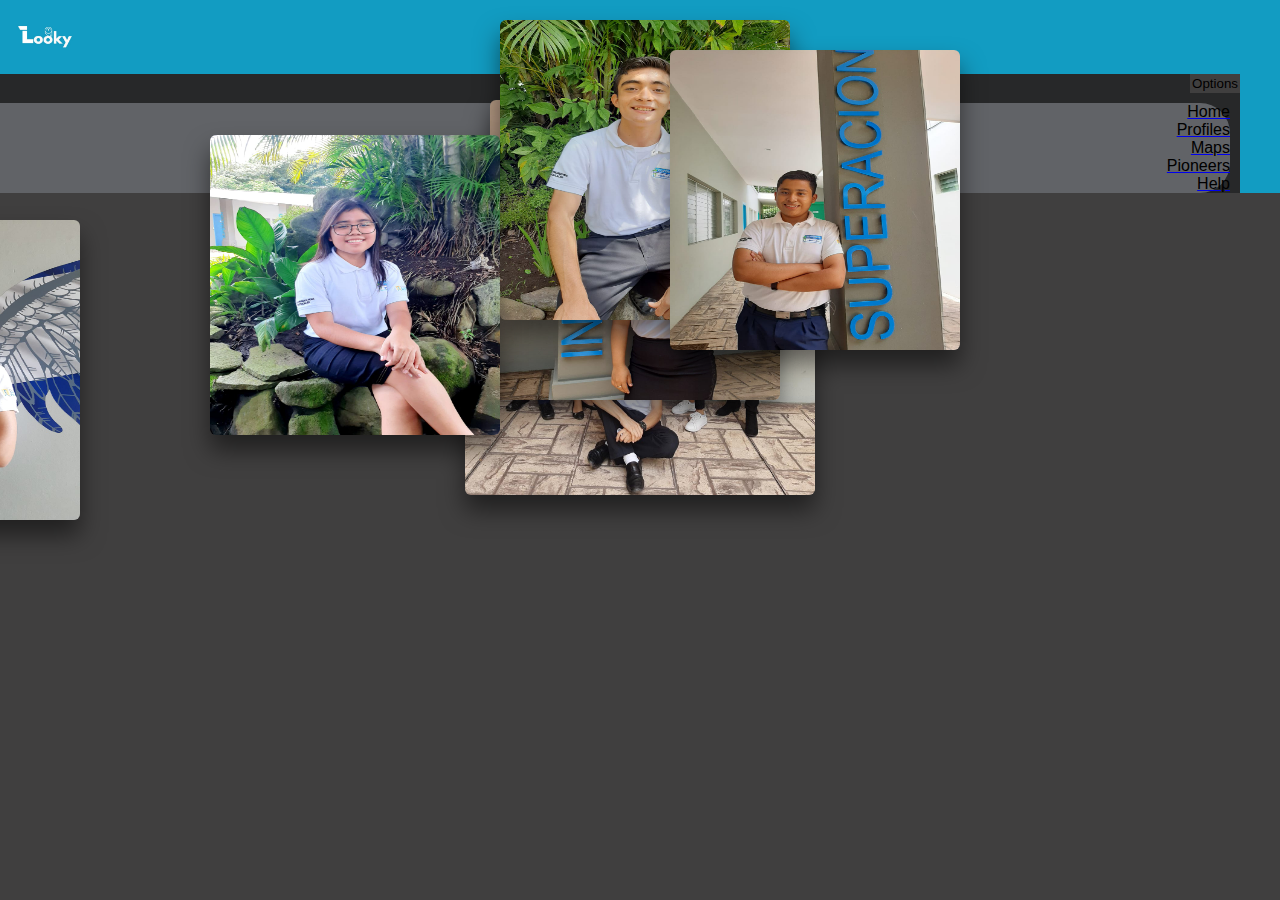
<file: paginas/creadores.html>
<!DOCTYPE html>
<html>
<head>
	<meta charset="utf-8">
	<meta name="viewport" content="width=device-width, initial-scale=1">
	<title>Creators</title>
	<link rel="stylesheet" type="text/css" href="../css/estilos.css">

	<!-- Bootstrap CSS -->
    <link href="https://cdn.jsdelivr.net/npm/bootstrap@5.1.1/dist/css/bootstrap.min.css" rel="stylesheet" integrity="sha384-F3w7mX95PdgyTmZZMECAngseQB83DfGTowi0iMjiWaeVhAn4FJkqJByhZMI3AhiU" crossorigin="anonymous">

    <!-- Option 1: Bootstrap Bundle with Popper -->
    <script src="https://cdn.jsdelivr.net/npm/bootstrap@5.1.1/dist/js/bootstrap.bundle.min.js" integrity="sha384-/bQdsTh/da6pkI1MST/rWKFNjaCP5gBSY4sEBT38Q/9RBh9AH40zEOg7Hlq2THRZ" crossorigin="anonymous"></script>

   		<nav class="navbar navbar-light" style="background-color: #129CC2; position: fixed; width: 100%;">
	    	<a class="navbar-brand" href="../index.html">
	      		<img src="../img/Logo.jpg" width="70px" height="70px">
	    	</a>
	    	<div class="dropdown" align="right">
  				<button class="btn btn-dark dropdown-toggle" type="button" id="dropdownMenuButton2" data-bs-toggle="dropdown" aria-expanded="false" style="background-color: #403F3F; border-style: solid; border-color: #403F3F;">
    				Options
  				</button>
  				<ul class="dropdown-menu" aria-labelledby="dropdownMenuButton1" style="background-color: #616367; border-radius: 30px;">
    				<li><a class="dropdown-item" href="principal.html"><font color="black">Home</font></a></li>
    				<li><a class="dropdown-item" href="perfiles.html"><font color="black">Profiles</font></a></li>
    				<li><a class="dropdown-item" href="maps.html"><font color="black">Maps</font></a></li>
    				<li><a class="dropdown-item" href="pioneros.html"><font color="black">Pioneers</font></a></li>
    				<li><a class="dropdown-item" href="ayuda.html"><font color="black">Help</font></a></li>
  				</ul>
			</div>
		</nav>
</head>

<style type="text/css">
	p.small{line-height: -100%;}
</style>

<body class="grande" >
	<div class="creators" style="display: block; ">
		<div class="grupo">
		<figure>
			<img src="../img/grupal.jpeg">
			<div class="texto">
				<h3>Group 6</h3>
				<p>Directorio de Centros Escolares
						<br>
						<br>		
						LOOkY
				</p>
			</div>
		</figure> 
	</div>

	<div class="diana">
		<figure>
			<img src="../img/diana.jpeg">
			<div class="text-di">
				<h3>Diana Velazques</h3>
				<p>-Lider <br>
				-Creadora del manual de usuario <br>
				-Programadora.
				</p>
			</div>
		</figure>
	</div>
	

	<div class="fabri">
		<figure>
			<img src="../img/fabri.jpeg">
			<div class="text-fa">
				<h3>Fabricio Romero</h3>
				<p>-Co-Lider <br>
				-Diseñador<br>
				-Programador.
				</p>
			</div>
		</figure>
	</div>
	
	<div class="dani">
		<figure>
			<img src="../img/dani.jpeg">
			<div class="text-da">
				<h3>Daniela Morales</h3>
				<p>-Recolectora y gestora de 
				datos <br>
				-Creadora y Diseñadora de
				manual tecnico<br>
				</p>
			</div>
		</figure>
	</div>
	
	<div class="gracia">
		<figure>
			<img src="../img/gracia.jpeg">
			<div class="text-gra">
				<h3>Gracia Martínez</h3>
				<p>-Diseñadora <br>
				-Co-creadora de
				manual tecnico y diseñadora
				del mismo<br>
				</p>
			</div>
		</figure>
	</div>
	
	<div class="magui">
		<figure>
			<img src="../img/mio.jpeg">
			<div class="text-meg">
				<h3>Magaly Aguilar</h3>
				<p>-Operadora y recolectora
					de datos<br>
				-Diseñadora del manual de usuario<br>
				-Diseñadora y programadora de <br>
				página web.
				</p>
			</div>
		</figure>
	</div>

		<div class="perez">
		<figure>
			<img src="../img/perez.jpeg">
			<div class="text-per">
				<h3>Fernando Pérez</h3>
				<p>-Anailista <br>
					-Programador <br>
					-Operador de datos.
				</p>
			</div>
		</figure>
	</div>

	
</body>
</html>
</file>
<file: css/estilos.css>
::-webkit-scrollbar {display: none;}


.grande {
	background-color: #403F3F;
}

/*Codigo para el banner y logo*/
.navbar-brand{
	position: relative;
	top: 0px;
	left: 10px;
}

/*Boton options de menu hamburguesa*/
.dropdown {
	position: relative;
	top: 0px;  
	left: -40px;
	background-color: #272829;
}

/*Opciones del menu hamburguesa*/
.dropdown-menu {
	position: relative;
	top: 0px;
	left: -10px;
	margin-top: 10px;
}

/*Para darle la ubicació a la primera captura de Looky*/
.img {
	position: relative;
	top: 70px;
	left: 130px;
	width: 0px;
    height: 0px;
    border-radius: 20%;
    margin: 0%;
    border:2px solid #fff;
    display: block;
}

/*Caja de texto de explicacion de Looky*/
.caja-pri {
	position: relative;
	top: -700px;
	left: 600px; 
	width: 700px;
    height: 500px;
   	font-family: sans-serif; 
	font-size: 18px; 
	font-weight: 300; 
	border: 2px solid #403F3F;

}

/*Boton creadores*/
.boton {
	position: relative;
	top: 300px;
	left: 1580px;
}

/*Caja de texto explicando el boton creadores*/
.caja-creador {
	position: relative;
	top: -925px;
	right: 790px; 
	width: 200px;
    height: 200px;
   	font-family: sans-serif; 
	font-size: 18px; 
	font-weight: 300; 
	border: 2px solid #F3F3D5;
}

/*Boton "acerca de la app"*/
.boton2 {
	position: relative;
	top: 600px;
	left: 1560px;
}

/*Caja de texto explicando el boton2*/
.caja-creador1 {
	position: relative;
	top: -900px;
	right: 990px; 
	width: 200px;
    height: 200px;
   	font-family: arial; 
	font-size: 18px; 
	font-weight: 300; 
	border: 2px solid #5878ca;
}

/*Para darle ubicaciona la primer imagen de Pioneros*/
.perfil {
	position: relative;
	margin-top: 50px;
	padding-left: 150px;
	width: 100%;
}

/*Caja de texto de la información de Perfiles*/
.info-p {
	position: relative;
	margin-top: -670px;
	left: 730px; 
	width: 90px;
    height: 600px;
   	font-family: sans-serif; 
	font-size: 20px; 
	font-weight: 300;
	border: 2px solid #403F3F;
}


	/*Diseño de la parte de Creadores*/
*{margin: 0; padding: 0; box-sizing: border-box;
font-family: sans-serif;}

/*Medidas de la imagen central de Creadores*/
.grupo {
	width: 100%;
	display: flex;
	justify-content: center;
	align-items: center;
	height: 20vh;
}

/*Estilo a la etiqueta figure*/
.grupo figure {
	position: relative;
	top: 230px;
	height: 350px;
	width: 350px;
	overflow: hidden;
	border-radius: 6px;
	box-shadow: 0px 15px 25px rgba(0,0,0,0.50);
	cursor: pointer;
}

/*Efecto de imagen central*/
.grupo figure img{
	width: 100%;
	height: 100%;
	transition: all 500ms ease-out;
}

/*Posicion del texto*/
.grupo figure .texto {
	position: absolute;
	top: 0;
	width: 100%;
	height: 100%;
	background: rgba(0,103,123,0.7);
	transition: all 500ms ease-out;
	opacity: 0;
	visibility: hidden;
	text-align: center;

}

/*Efecto hover en el texto*/
.grupo figure:hover > .texto {
	opacity: 1;
	visibility: visible;
}

/*Efecto hover en el Tema*/
.grupo figure:hover > .texto h3 {
	margin-top: 70px;
	margin-bottom: 15px;
}

.grupo figure:hover > img {
	transform: scale(1.3);
}

/*Diseño del Tema*/
.grupo figure .texto h3 {
	color: #fff;
	font-weight: 400px;
	margin-bottom: 120px;
	transition: all 500ms ease-out;
	
}

/*Diseño del texto*/
.grupo figure .texto p {
	color: #fff;
	font-size: 15px;
	line-height: 1.5;
	width: 100%;
	max-width: 220px;
	margin: auto;
}

/*Medidas de la imagen central de Creadores*/
.diana {
	width: 100%;
	display: flex;
	justify-content: center;
	align-items: center;
	height: 10vh;
}

/*Estilo a la etiqueta figure*/
.diana figure {
	position: absolute;
	
	top: 100px;
	right: 500px;
	height: 300px;
	width: 290px;
	overflow: hidden;
	border-radius: 6px;
	box-shadow: 0px 15px 25px rgba(0,0,0,0.50);
	cursor: pointer;
}
	 
/*Efecto de imagen central*/
.diana figure img{
	width: 100%;
	height: 100%;
	transition: all 500ms ease-out;
}

/*Posicion del texto*/
.diana figure .text-di {
	position: absolute;
	top: 0;
	width: 100%;
	height: 100%;
	background: rgba(0,103,123,0.7);
	transition: all 500ms ease-out;
	opacity: 0;
	visibility: hidden;
	text-align: center;
}

/*Efecto hover en el texto*/
.diana figure:hover > .text-di {
	opacity: 1;
	visibility: visible;
}

/*Efecto hover en el Tema*/
.diana figure:hover > .text-di h3 {
	margin-top: 70px;
	margin-bottom: 15px;
}

.diana figure:hover > img {
		transform: scale(1.3);
}

/*Diseño del Tema*/
.diana figure .text-di h3 {
	color: #fff;
	font-weight: 400px;
	margin-bottom: 120px;
	transition: all 500ms ease-out;
}

/*Diseño del texto*/
.diana figure .text-di p {
	color: #fff;
	font-size: 15px;
	line-height: 1.5;
	width: 100%;
	max-width: 220px;
	margin: auto;
}

/*Medidas de la imagen central de Creadores*/
.fabri {
	width: 100%;
	display: flex;
	justify-content: center;
	align-items: center;
	height: 10vh;
}

/*Estilo a la etiqueta figure*/
.fabri figure {
	position: absolute;
	
	top: 20px;
	left: 500px;
	height: 300px;
	width: 290px;
	overflow: hidden;
	border-radius: 6px;
	box-shadow: 0px 15px 25px rgba(0,0,0,0.50);
	cursor: pointer;

}

/*Efecto de imagen central*/
.fabri figure img{
	width: 100%;
	height: 100%;
	transition: all 500ms ease-out;
}

/*Posicion del texto*/
.fabri figure .text-fa {
	position: absolute;
	top: 0;
	width: 100%;
	height: 100%;
	background: rgba(0,103,123,0.7);
	transition: all 500ms ease-out;
	opacity: 0;
	visibility: hidden;
	text-align: center;

}


/*Efecto hover en el texto*/
.fabri figure:hover > .text-fa {
	opacity: 1;
	visibility: visible;
}

/*Efecto hover en el Tema*/
.fabri figure:hover > .text-fa h3 {
	margin-top: 70px;
	margin-bottom: 15px;
}

.fabri figure:hover > img {
	transform: scale(1.3);
}

/*Diseño del Tema*/
.fabri figure .text-fa h3 {
	color: #fff;
	font-weight: 400px;
	margin-bottom: 120px;
	transition: all 500ms ease-out;
	
}

/*Diseño del texto*/
.fabri figure .text-fa p {
	color: #fff;
	font-size: 15px;
	line-height: 1.5;
	width: 100%;
	max-width: 220px;
	margin: auto;
}

/*Medidas de la imagen central de Creadores*/
.dani {
	width: 100%;
	display: flex;
	justify-content: center;
	align-items: center;
	height: 10vh;
}

/*Estilo a la etiqueta figure*/
.dani figure {
	position: absolute;
	
	top: 300px;
	left: -670px;
	height: 300px;
	width: 290px;
	overflow: hidden;
	border-radius: 6px;
	box-shadow: 0px 15px 25px rgba(0,0,0,0.50);
	cursor: pointer;
}

/*Efecto de imagen central*/
.dani figure img{
	width: 100%;
	height: 100%;
	transition: all 500ms ease-out;
}

/*Posicion del texto*/
.dani figure .text-da {
	position: absolute;
	top: 0;
	width: 100%;
	height: 100%;
	background: rgba(0,103,123,0.7);
	transition: all 500ms ease-out;
	opacity: 0;
	visibility: hidden;
	text-align: center;

}

/*Efecto hover en el texto*/
.dani figure:hover > .text-da {
	opacity: 1;
	visibility: visible;
}

/*Efecto hover en el Tema*/
.dani figure:hover > .text-da h3 {
	margin-top: 70px;
	margin-bottom: 15px;
}

.dani figure:hover > img {
	transform: scale(1.3);
}

/*Diseño del Tema*/
.dani figure .text-da h3 {
	color: #fff;
	font-weight: 400px;
	margin-bottom: 120px;
	transition: all 500ms ease-out;
	
}

/*Diseño del texto*/
.dani figure .text-da p {
	color: #fff;
	font-size: 15px;
	line-height: 1.5;
	width: 100%;
	max-width: 220px;
	margin: auto;
}

/*Medidas de la imagen central de Creadores*/
.gracia {
	width: 100%;
	display: flex;
	justify-content: center;
	align-items: center;
	height: 10vh;
}

/*Estilo a la etiqueta figure*/
.gracia figure {
	position: absolute;
	
	top: 220px;
	left: -210px;
	height: 300px;
	width: 290px;
	overflow: hidden;
	border-radius: 6px;
	box-shadow: 0px 15px 25px rgba(0,0,0,0.50);
	cursor: pointer;
}

/*Efecto de imagen central*/
.gracia figure img{
	width: 100%;
	height: 100%;
	transition: all 500ms ease-out;
}

/*Posicion del texto*/
.gracia figure .text-gra {
	position: absolute;
	top: 0;
	width: 100%;
	height: 100%;
	background: rgba(0,103,123,0.7);
	transition: all 500ms ease-out;
	opacity: 0;
	visibility: hidden;
	text-align: center;

}

/*Efecto hover en el texto*/
.gracia figure:hover > .text-gra {
	opacity: 1;
	visibility: visible;
}

/*Efecto hover en el Tema*/
.gracia figure:hover > .text-gra h3 {
	margin-top: 70px;
	margin-bottom: 15px;
}

.gracia figure:hover > img {
	transform: scale(1.3);
}

/*Diseño del Tema*/
.gracia figure .text-gra h3 {
	color: #fff;
	font-weight: 400px;
	margin-bottom: 120px;
	transition: all 500ms ease-out;
	
}

/*Diseño del texto*/
.gracia figure .text-gra p {
	color: #fff;
	font-size: 15px;
	line-height: 1.5;
	width: 100%;
	max-width: 220px;
	margin: auto;
}

/*Medidas de la imagen central de Creadores*/
.magui {
	width: 100%;
	display: flex;
	justify-content: center;
	align-items: center;
	height: 10vh;
}

/*Estilo a la etiqueta figure*/
.magui figure {
	position: absolute;
	
	top: 135px;
	left: 210px;
	height: 300px;
	width: 290px;
	overflow: hidden;
	border-radius: 6px;
	box-shadow: 0px 15px 25px rgba(0,0,0,0.50);
	cursor: pointer;
}

/*Efecto de imagen central*/
.magui figure img{
	width: 100%;
	height: 100%;
	transition: all 500ms ease-out;
}

/*Posicion del texto*/
.magui figure .text-meg {
	position: absolute;
	top: 0;
	width: 100%;
	height: 100%;
	background: rgba(0,103,123,0.7);
	transition: all 500ms ease-out;
	opacity: 0;
	visibility: hidden;
	text-align: center;

}

/*Efecto hover en el texto*/
.magui figure:hover > .text-meg {
	opacity: 1;
	visibility: visible;
}

/*Efecto hover en el Tema*/
.magui figure:hover > .text-meg h3 {
	margin-top: 70px;
	margin-bottom: 15px;
}

.magui figure:hover > img {
	transform: scale(1.3);
}

/*Diseño del Tema*/
.magui figure .text-meg h3 {
	color: #fff;
	font-weight: 400px;
	margin-bottom: 120px;
	transition: all 500ms ease-out;
	
}

/*Diseño del texto*/
.magui figure .text-meg p {
	color: #fff;
	font-size: 15px;
	line-height: 1.5;
	width: 100%;
	max-width: 220px;
	margin: auto;
}

/*Medidas de la imagen central de Creadores*/
.perez {
	width: 100%;
	display: flex;
	justify-content: center;
	align-items: center;
	height: 10vh;
}

/*Estilo a la etiqueta figure*/
.perez figure {
	position: absolute;
	
	top: 50px;
	left: 670px;
	height: 300px;
	width: 290px;
	overflow: hidden;
	border-radius: 6px;
	box-shadow: 0px 15px 25px rgba(0,0,0,0.50);
	cursor: pointer;
}

/*Efecto de imagen central*/
.perez figure img{
	width: 100%;
	height: 100%;
	transition: all 500ms ease-out;
}

/*Posicion del texto*/
.perez figure .text-per {
	position: absolute;
	top: 0;
	width: 100%;
	height: 100%;
	background: rgba(0,103,123,0.7);
	transition: all 500ms ease-out;
	opacity: 0;
	visibility: hidden;
	text-align: center;

}

/*Efecto hover en el texto*/
.perez figure:hover > .text-per {
	opacity: 1;
	visibility: visible;
}

/*Efecto hover en el Tema*/
.perez figure:hover > .text-per h3 {
	margin-top: 70px;
	margin-bottom: 15px;
}

.perez figure:hover > img {
	transform: scale(1.3);
}

/*Diseño del Tema*/
.perez figure .text-per h3 {
	color: #fff;
	font-weight: 400px;
	margin-bottom: 120px;
	transition: all 500ms ease-out;
	
}

/*Diseño del texto*/
.perez figure .text-per p {
	color: #fff;
	font-size: 15px;
	line-height: 1.5;
	width: 100%;
	max-width: 220px;
	margin: auto;
}






.princi {
	position: relative;
	margin-top: -750px;
	left: 730px; 
	width: 90px;
    height: 600px;
   	font-family: sans-serif; 
	font-size: 20px; 
	font-weight: 300;
	border: 2px solid #403F3F;
}

.carousel-item {
	position: relative;
	top: 00px;
}

.user {
	position: relative;
	margin-top: 70px;
	left: 275px;
}

.tecni {
	position: relative;
	margin-top: -690px;
	left: 1120px;
}

.info {
	position: relative;
	margin-top: 200px;
	padding-left: 50px;
	width: 100%;
}

.info-g {
	position: relative;
	margin-top: -360px;
	left: 900px; 
	width: 90px;
    height: 600px;
   	font-family: sans-serif; 
	font-size: 20px; 
	font-weight: 300;
	border: 2px solid #403F3F;
}


html {
	border: 0;
	padding: 0;
}

body {
	overflow-y: hidden;
}
</file>
